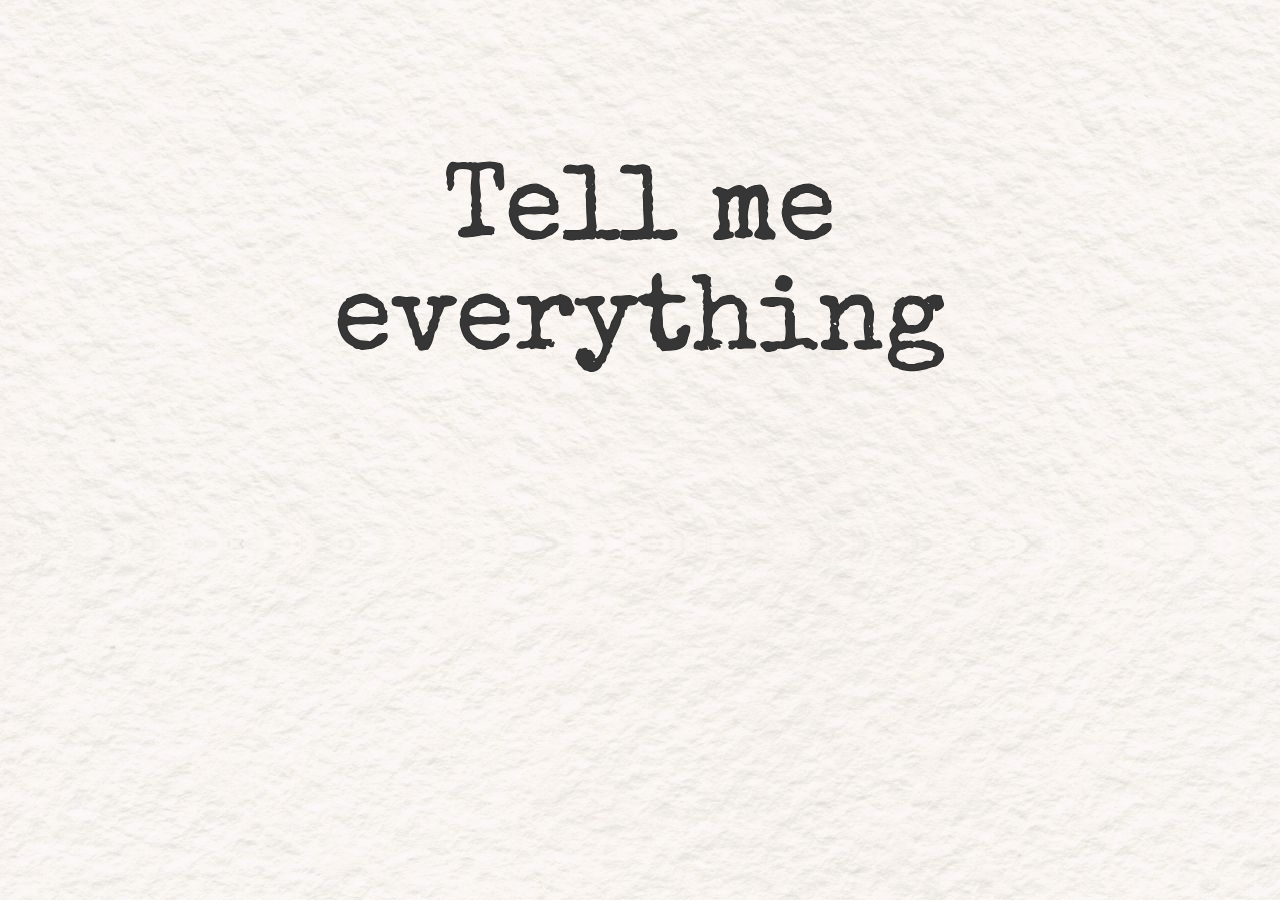
<file: index.html>
<!doctype html>
<html lang="en">
<head>
  <meta charset="utf-8" />
  <meta name="viewport" content="width=device-width, initial-scale=1" />
  <title>Tell Me Everything</title>
  <meta name="description" content="Tell Me Everything — a podcast interviewing 100 people in Silicon Valley. One polaroid per episode." />
  <link rel="preconnect" href="https://fonts.googleapis.com" />
  <link rel="preconnect" href="https://fonts.gstatic.com" crossorigin />
  <link href="https://fonts.googleapis.com/css2?family=Space+Mono&family=Special+Elite&display=swap" rel="stylesheet" />
  <link rel="stylesheet" href="styles.css" />
</head>
<body class="stage-intro">
  <header id="title">
    <h1 aria-label="Tell Me Everything"><svg id="title-svg" role="presentation" aria-hidden="true"></svg></h1>
    <div class="below">
      <p id="tagline" aria-label="100 people in Silicon Valley. The stories behind the titles."></p>
      <button id="join" type="button">Be a guest / nominate someone</button>
    </div>
  </header>

  <section id="wall" aria-label="Episodes">
    <div id="track"></div>
  </section>

  <div id="camera-wrap">
    <div class="slot-mask" aria-hidden="true">
      <div id="print"></div>
    </div>

    <button id="camera" type="button" aria-label="Take a photo">
      <svg viewBox="0 0 320 270" aria-hidden="true">
        <defs>
          <linearGradient id="c-body" x1="0" y1="0" x2="0" y2="1">
            <stop offset="0" stop-color="#cfe9f7" />
            <stop offset=".5" stop-color="#a9d5ee" />
            <stop offset="1" stop-color="#8cc1e0" />
          </linearGradient>
          <linearGradient id="c-side" x1="0" y1="0" x2="1" y2="0">
            <stop offset="0" stop-color="#fff" stop-opacity=".35" />
            <stop offset=".12" stop-color="#fff" stop-opacity="0" />
            <stop offset=".86" stop-color="#1b4a74" stop-opacity="0" />
            <stop offset="1" stop-color="#1b4a74" stop-opacity=".22" />
          </linearGradient>
          <linearGradient id="c-ring" x1="0" y1="0" x2="1" y2="1">
            <stop offset="0" stop-color="#f4fafd" />
            <stop offset=".5" stop-color="#c9e3f2" />
            <stop offset="1" stop-color="#93bfdb" />
          </linearGradient>
          <linearGradient id="c-bezel" x1="0" y1="0" x2="1" y2="1">
            <stop offset="0" stop-color="#bfe0f2" />
            <stop offset="1" stop-color="#7fb2d4" />
          </linearGradient>
          <radialGradient id="c-glass" cx=".38" cy=".32" r=".75">
            <stop offset="0" stop-color="#4a6c8c" />
            <stop offset=".45" stop-color="#16263a" />
            <stop offset="1" stop-color="#03070c" />
          </radialGradient>
          <radialGradient id="c-iris" cx=".5" cy=".5" r=".5">
            <stop offset="0" stop-color="#2a3f5c" />
            <stop offset=".6" stop-color="#0a121c" />
            <stop offset="1" stop-color="#05080d" />
          </radialGradient>
          <pattern id="c-flashlines" width="5" height="44" patternUnits="userSpaceOnUse">
            <rect width="5" height="44" fill="#eef7fc" />
            <rect width="1.4" height="44" fill="#cfe2ee" />
          </pattern>
        </defs>

        <!-- top ridge + print slot -->
        <rect x="66" y="10" width="188" height="18" rx="7" fill="#93c4e1" />
        <rect x="76" y="15" width="168" height="5" rx="2.5" fill="#1a2b3d" />

        <!-- body -->
        <rect x="8" y="22" width="304" height="240" rx="42" fill="url(#c-body)" />
        <rect x="8" y="22" width="304" height="240" rx="42" fill="url(#c-side)" />
        <path d="M52 27 H268" stroke="#fff" stroke-opacity=".7" stroke-width="2.5" stroke-linecap="round" />
        <path d="M40 256 H280" stroke="#4f86b0" stroke-opacity=".35" stroke-width="3" stroke-linecap="round" />

        <!-- flash -->
        <rect x="30" y="44" width="80" height="46" rx="10" fill="#8dbedc" />
        <rect x="34" y="48" width="72" height="38" rx="7" fill="url(#c-flashlines)" />
        <rect id="flash-glow" x="34" y="48" width="72" height="38" rx="7" fill="#ffffff" opacity="0" />

        <!-- viewfinder -->
        <rect x="234" y="44" width="52" height="38" rx="10" fill="#8dbedc" />
        <rect x="239" y="49" width="42" height="28" rx="7" fill="#101a26" />
        <path d="M244 55 l10 0" stroke="#fff" stroke-opacity=".35" stroke-width="2.5" stroke-linecap="round" />

        <!-- lens barrel -->
        <circle cx="160" cy="152" r="88" fill="#000" opacity=".08" transform="translate(0 4)" />
        <circle cx="160" cy="152" r="86" fill="url(#c-bezel)" />
        <circle cx="160" cy="152" r="78" fill="url(#c-ring)" />
        <circle cx="160" cy="152" r="66" fill="#dcedf7" stroke="#a6cbe2" stroke-width="1.5" />
        <g stroke="#9cc3dc" stroke-width="1.2" stroke-linecap="round">
          <path d="M160 90 v5 M160 209 v5 M98 152 h5 M217 152 h5 M116 108 l3.5 3.5 M200.5 192.5 l3.5 3.5 M204 108 l-3.5 3.5 M119.5 192.5 l-3.5 3.5" />
        </g>
        <circle cx="160" cy="152" r="52" fill="#0d1520" />
        <circle cx="160" cy="152" r="46" fill="url(#c-glass)" />
        <circle cx="160" cy="152" r="24" fill="url(#c-iris)" />
        <circle cx="160" cy="152" r="24" fill="none" stroke="#5b7ea3" stroke-opacity=".35" stroke-width="1" />
        <ellipse cx="143" cy="133" rx="16" ry="9" fill="#fff" opacity=".28" transform="rotate(-35 143 133)" />
        <circle cx="178" cy="170" r="3.5" fill="#fff" opacity=".22" />

        <!-- strap lug -->
        <rect x="306" y="62" width="9" height="28" rx="3.5" fill="#7fb2d4" />

        <!-- shutter button -->
        <g id="shutter-btn">
          <circle cx="276" cy="146" r="17" fill="#7fb2d4" />
          <circle class="cap" cx="276" cy="144.5" r="13.5" fill="#f5fafd" />
          <circle class="cap" cx="276" cy="144.5" r="9" fill="#e4f0f8" />
        </g>
      </svg>
    </button>

    <div id="hint" aria-hidden="true">
      <span class="ring r1"></span>
      <span class="ring r2"></span>
      <svg class="hand" viewBox="0 0 48 48">
        <path d="M18 7.5c0-2 1.6-3.5 3.5-3.5S25 5.5 25 7.5V20l7.4 1.2c2.6.4 4.4 2.8 4.1 5.4l-1.2 9.5c-.4 3.2-3.1 5.6-6.3 5.6h-8.8c-1.9 0-3.7-.9-4.9-2.4L9 30.3c-1.1-1.4-.8-3.4.7-4.4 1.2-.8 2.8-.7 3.8.3l4.5 4.3V7.5z"
          fill="#fdfefe" stroke="#1f2f56" stroke-width="2" stroke-linejoin="round" />
      </svg>
    </div>
  </div>

  <div id="flash" aria-hidden="true"></div>

  <dialog id="signup" aria-labelledby="signup-title">
    <form id="signup-form" method="dialog" novalidate>
      <button class="close" type="button" aria-label="Close">&times;</button>
      <h2 id="signup-title">Tell us everything</h2>
      <div class="tabs" role="radiogroup" aria-label="What would you like to do?">
        <label><input type="radio" name="kind" value="guest" checked /> <span>Be a guest</span></label>
        <label><input type="radio" name="kind" value="nominate" /> <span>Nominate someone</span></label>
      </div>

      <div class="row">
        <label for="f-name">Your name</label>
        <input id="f-name" name="name" required autocomplete="name" />
      </div>
      <div class="row">
        <label for="f-email">Your email</label>
        <input id="f-email" name="email" type="email" required autocomplete="email" />
      </div>

      <div class="only-guest">
        <div class="row">
          <label for="f-role">What you do</label>
          <input id="f-role" name="role" placeholder="founder at a seed-stage startup, designer, student…" />
        </div>
        <div class="row">
          <label for="f-story">A story you have never told on a podcast</label>
          <textarea id="f-story" name="story" rows="3"></textarea>
        </div>
      </div>

      <div class="only-nominate">
        <div class="row">
          <label for="f-their-name">Their name</label>
          <input id="f-their-name" name="theirName" />
        </div>
        <div class="row">
          <label for="f-their-contact">How to reach them</label>
          <input id="f-their-contact" name="theirContact" placeholder="email, LinkedIn or X" />
        </div>
        <div class="row">
          <label for="f-why">Why them?</label>
          <textarea id="f-why" name="why" rows="3"></textarea>
        </div>
      </div>

      <p class="error" id="signup-error" role="alert" hidden></p>
      <button class="send" type="submit">Send</button>
    </form>
    <div class="sent" id="signup-sent" hidden>
      <h2>Got it, thank you.</h2>
      <p>We read every one. If it is a fit, we will reach out by email.</p>
      <button class="send" type="button" data-close>Back to the wall</button>
    </div>
  </dialog>

  <script type="module" src="main.js"></script>
</body>
</html>
</file>
<file: styles.css>
/* ------------------------------------------------------------------
   Tell Me Everything
   Swap the title font in one place: --type (and the <link> in index.html)
------------------------------------------------------------------- */
:root {
  --type: "Special Elite", "Courier New", Courier, monospace;
  --mono: "Space Mono", ui-monospace, "SFMono-Regular", Menlo, monospace;
  --ink: #2e2e2e;
  --wall: #f6f3ee;
  --frame-blue: #2d86c9;
  --frame-pale: #a9d1e2;

  --card-w: clamp(130px, min(16vw, 28vh), 220px);
  --card-h: calc(var(--card-w) * 107 / 88); /* polaroid 600 proportions */
  --cam-w: calc(var(--card-w) * 1.95);

  --ease-out: cubic-bezier(.16, 1, .3, 1);
  --ease-soft: cubic-bezier(.4, .1, .2, 1);
}

* { box-sizing: border-box; }

html, body {
  margin: 0;
  height: 100%;
  overflow: hidden;
}

body {
  font-family: var(--type);
  color: var(--ink);
  background-color: var(--wall);
  /* the cold-press paper wall from the Figma file, mirrored into a seamless tile */
  background-image:
    radial-gradient(140% 110% at 50% 45%, rgba(0, 0, 0, 0) 60%, rgba(60, 50, 40, .08) 100%),
    url("img/wall.jpg");
  background-size: 100% 100%, 2880px 1088px;
  -webkit-font-smoothing: antialiased;
}

/* ------------------------------------------------------------------ title */
#title {
  position: fixed;
  left: 50%;
  top: 30%;
  width: min(80vw, 640px, 72vh);
  margin: 0;
  transform: translate(-50%, -50%);
  transition: top 1.4s var(--ease-soft), width 1.4s var(--ease-soft);
  z-index: 5;
  pointer-events: none;
}
#title h1 { margin: 0; }
#title .below {
  position: absolute;
  left: 50%;
  top: calc(100% + 6px);
  width: max-content;
  max-width: 90vw;
  transform: translateX(-50%);
  display: flex;
  flex-direction: column;
  align-items: center;
  gap: 18px;
}
#tagline {
  margin: 0;
  min-height: 1.6em;
  font-family: var(--mono);
  font-size: clamp(11px, 1.05vw, 14px);
  letter-spacing: .14em;
  text-transform: uppercase;
  text-align: center;
  text-wrap: balance;
  color: var(--ink);
}
#tagline .caret {
  display: inline-block;
  width: .55em;
  height: 1.05em;
  margin-left: .1em;
  vertical-align: -.15em;
  background: var(--ink);
  animation: blink 1s steps(1) infinite;
}
@keyframes blink { 50% { opacity: 0; } }
#join {
  font-family: var(--type);
  font-size: clamp(14px, 1.15vw, 16px);
  color: #fff;
  background: var(--frame-blue);
  border: 0;
  border-radius: 2px;
  padding: .7em 1.2em .6em;
  cursor: pointer;
  pointer-events: auto;
  box-shadow: 0 1px 1px rgba(30, 40, 55, .18), 0 8px 16px -8px rgba(30, 40, 55, .35);
  transform: rotate(-1.2deg);
  opacity: 0;
  visibility: hidden;
  transition: transform .5s var(--ease-out), box-shadow .5s var(--ease-out), opacity .8s ease, visibility 0s .8s;
}
.stage-wall #join { opacity: 1; visibility: visible; transition-delay: 0s, 0s, 1.6s, 1.6s; }
#join:hover { transform: rotate(0deg) translateY(-2px); box-shadow: 0 1px 1px rgba(30, 40, 55, .18), 0 14px 22px -10px rgba(30, 40, 55, .4); }
#join:focus-visible { outline: 2px dashed var(--ink); outline-offset: 4px; }

#title-svg { display: block; width: 100%; height: auto; overflow: visible; }
#title-svg text {
  font-family: var(--type);
  font-weight: 400;
  font-size: 100px;
}
#title-svg .measure { fill: transparent; }
#title-svg .letter {
  fill: var(--ink);
  fill-opacity: 0;
  stroke: var(--ink);
  stroke-width: 1.1;
  stroke-linecap: round;
  stroke-linejoin: round;
  stroke-dasharray: 900;
  stroke-dashoffset: 900;
  animation-name: draw, ink;
  animation-duration: 1.15s, .7s;
  animation-timing-function: cubic-bezier(.55, .08, .3, 1), ease-out;
  animation-delay: var(--d), calc(var(--d) + .42s);
  animation-fill-mode: forwards;
}
@keyframes draw { to { stroke-dashoffset: 0; } }
@keyframes ink  { to { fill-opacity: .96; } }

.stage-shot #title,
.stage-wall #title {
  top: 12%;
  width: min(50vw, 360px);
}

/* ------------------------------------------------------------------ camera */
#camera-wrap {
  position: fixed;
  left: 50%;
  bottom: max(4vh, 24px);
  width: var(--cam-w);
  aspect-ratio: 320 / 270;
  transform: translate(-50%, 115%);
  opacity: 0;
  transition: transform 1.5s var(--ease-out), opacity 1s ease;
  z-index: 6;
}
.stage-ready #camera-wrap,
.stage-shot #camera-wrap {
  transform: translate(-50%, 0);
  opacity: 1;
}
.stage-wall #camera-wrap {
  transform: translate(-50%, 52%) scale(.78);
  transform-origin: 50% 100%;
  opacity: 1;
  transition: transform 1.6s var(--ease-soft);
}
.stage-wall #camera-wrap:hover { transform: translate(-50%, 44%) scale(.78); transition-duration: .6s; }

#camera {
  all: unset;
  position: relative;
  display: block;
  width: 100%;
  height: 100%;
  cursor: pointer;
  z-index: 2;
  transition: transform .5s var(--ease-out);
  -webkit-tap-highlight-color: transparent;
}
#camera svg {
  width: 100%;
  height: 100%;
  display: block;
  overflow: visible;
  filter: drop-shadow(0 2px 2px rgba(30, 40, 60, .18)) drop-shadow(0 22px 26px rgba(30, 40, 60, .22));
}
.stage-ready #camera:hover { transform: translateY(-6px) rotate(-.6deg); }
#camera:focus-visible { outline: 2px dashed var(--ink); outline-offset: 10px; border-radius: 24px; }
#camera.press { transform: translateY(2px) scale(.985); transition-duration: .09s; }
#camera .cap { transition: transform .09s ease; transform-origin: 276px 145px; }
#camera.press .cap { transform: scale(.88) translateY(1px); }

/* the print rises out of the top slot */
.slot-mask {
  position: absolute;
  left: 50%;
  bottom: calc(100% * 252 / 270); /* slot line, from the svg */
  width: calc(var(--card-w) + 40px);
  height: calc(var(--card-h) + 40px);
  transform: translateX(-50%);
  overflow: hidden;
  pointer-events: none;
  z-index: 1;
}
#print {
  position: absolute;
  left: 20px;
  bottom: 0;
  width: var(--card-w);
  height: var(--card-h);
  transform: translateY(102%);
}
#print.ejecting {
  transform: translateY(0);
  transition: transform 1.55s cubic-bezier(.45, .05, .55, .95);
}
#print .card { box-shadow: 0 1px 0 rgba(0, 0, 0, .08); }
#print .tape { opacity: 0; }
.flyer .tape { animation: tape-on .5s ease 1.2s both; }
@keyframes tape-on { from { opacity: 0; transform: translateX(-50%) rotate(var(--tape)) translateY(-6px); } }

/* ------------------------------------------------------------------ hint */
#hint {
  position: absolute;
  left: calc(100% * 276 / 320);
  top: calc(100% * 145 / 270);
  width: 0;
  height: 0;
  z-index: 3;
  opacity: 0;
  pointer-events: none;
  transition: opacity .8s ease;
}
.stage-ready.show-hint #hint { opacity: 1; }
#hint .ring {
  position: absolute;
  left: 0; top: 0;
  width: calc(var(--cam-w) * .12);
  aspect-ratio: 1;
  border: 2px solid rgba(255, 255, 255, .95);
  border-radius: 50%;
  transform: translate(-50%, -50%) scale(.6);
  opacity: 0;
  animation: pulse 2.2s var(--ease-out) infinite;
  box-shadow: 0 0 0 1px rgba(31, 47, 86, .12);
}
#hint .r2 { animation-delay: 1.1s; }
@keyframes pulse {
  0%   { transform: translate(-50%, -50%) scale(.7); opacity: 0; }
  15%  { opacity: .95; }
  100% { transform: translate(-50%, -50%) scale(2.1); opacity: 0; }
}
#hint .hand {
  position: absolute;
  left: 4px;
  top: 6px;
  width: max(34px, calc(var(--cam-w) * .19));
  transform-origin: 30% 10%;
  filter: drop-shadow(0 4px 6px rgba(20, 30, 50, .25));
  animation: tap 2.2s var(--ease-soft) infinite;
}
@keyframes tap {
  0%, 100% { transform: translate(14px, 16px) rotate(-28deg); }
  42%      { transform: translate(14px, 16px) rotate(-28deg); }
  55%      { transform: translate(4px, 4px) rotate(-28deg) scale(.94); }
  68%      { transform: translate(14px, 16px) rotate(-28deg); }
}

/* ------------------------------------------------------------------ flash */
#flash {
  position: fixed;
  inset: 0;
  background: radial-gradient(circle at 50% 70%, #fff 0%, #f6fbff 60%, #e9f3fb 100%);
  opacity: 0;
  pointer-events: none;
  z-index: 20;
}

/* ------------------------------------------------------------------ wall / carousel */
#wall {
  position: fixed;
  left: 0;
  right: 0;
  top: 58%;
  height: calc(var(--card-h) + 140px);
  transform: translateY(-50%);
  overflow: hidden;
  pointer-events: none;
  z-index: 4;
}
.stage-wall #wall { pointer-events: auto; cursor: grab; touch-action: none; }
#wall.dragging { cursor: grabbing; }
#wall.dragging .slot { pointer-events: none; }
#track {
  position: absolute;
  left: 0;
  top: 0;
  height: 100%;
  display: flex;
  align-items: center;
  gap: calc(var(--card-w) * .2);
  padding-left: calc(var(--card-w) * .16);
  will-change: transform;
}

.slot {
  position: relative;
  flex: 0 0 auto;
  width: var(--card-w);
  height: var(--card-h);
  transform: translateY(var(--y, 0));
}
.slot .card {
  transform: rotate(var(--tilt, 0deg));
  transition: transform .9s var(--ease-out), box-shadow .9s var(--ease-out), opacity .7s ease;
}
/* before a card is pressed onto the wall */
.slot.pending .card {
  opacity: 0;
  transform: translateY(-18px) rotate(calc(var(--tilt) * 1.6)) scale(1.1);
  box-shadow: 0 30px 40px -12px rgba(30, 40, 60, .3);
}
.slot.hidden .card { visibility: hidden; transition: none; }
.slot:hover { z-index: 3; }
.slot:hover .card {
  transform: translateY(-10px) rotate(0deg) scale(1.06);
  box-shadow:
    0 1px 1px rgba(20, 30, 50, .1),
    0 26px 36px -14px rgba(20, 30, 50, .38);
  transition-duration: .7s;
}

/* ------------------------------------------------------------------ polaroid */
.card {
  position: relative;
  width: var(--card-w);
  height: var(--card-h);
  padding: calc(var(--card-w) * 5 / 88) calc(var(--card-w) * 5 / 88) 0;
  background: var(--frame, var(--frame-pale));
  border-radius: 1.5px;
  box-shadow:
    0 1px 1px rgba(30, 40, 55, .16),
    0 10px 18px -8px rgba(30, 40, 55, .28);
  cursor: inherit;
}
.card::before { /* the frame's printed grain and lighter chin */
  content: "";
  position: absolute;
  inset: 0;
  border-radius: inherit;
  background:
    linear-gradient(180deg, rgba(255, 255, 255, 0) 78%, rgba(255, 255, 255, .14) 80%, rgba(255, 255, 255, .1) 100%),
    url("data:image/svg+xml;utf8,<svg xmlns='http://www.w3.org/2000/svg' width='120' height='120'><filter id='g'><feTurbulence type='fractalNoise' baseFrequency='1.1' numOctaves='2' stitchTiles='stitch'/><feColorMatrix type='saturate' values='0'/></filter><rect width='100%' height='100%' filter='url(%23g)' opacity='.5'/></svg>");
  mix-blend-mode: soft-light;
  pointer-events: none;
}
.card::after { /* paper sheen + edge */
  content: "";
  position: absolute;
  inset: 0;
  border-radius: inherit;
  box-shadow: inset 0 0 0 1px rgba(255, 255, 255, .35), inset 0 -1px 0 rgba(20, 40, 70, .08);
  pointer-events: none;
}
.photo {
  position: relative;
  width: 100%;
  aspect-ratio: 1;
  overflow: hidden;
  background: #dbe9f3;
  box-shadow: inset 0 0 0 1px rgba(10, 30, 60, .12);
}
.photo svg, .photo img { display: block; width: 100%; height: 100%; object-fit: cover; }
.photo::before { /* film grain */
  content: "";
  position: absolute;
  inset: 0;
  z-index: 2;
  background-image: url("data:image/svg+xml;utf8,<svg xmlns='http://www.w3.org/2000/svg' width='160' height='160'><filter id='g'><feTurbulence type='fractalNoise' baseFrequency='0.9' numOctaves='2' stitchTiles='stitch'/><feColorMatrix type='saturate' values='0'/></filter><rect width='100%' height='100%' filter='url(%23g)' opacity='.55'/></svg>");
  mix-blend-mode: overlay;
  opacity: .5;
  pointer-events: none;
}
.photo::after { /* lens vignette */
  content: "";
  position: absolute;
  inset: 0;
  z-index: 2;
  background: radial-gradient(120% 100% at 50% 45%, transparent 65%, rgba(10, 25, 50, .18) 100%);
  pointer-events: none;
}
.develop {
  position: absolute;
  inset: 0;
  z-index: 3;
  background: linear-gradient(180deg, #2e3b45, #3a4652);
  opacity: 0;
  pointer-events: none;
}
.undeveloped .develop { opacity: 1; }
.developing .develop { opacity: 0; transition: opacity 3.6s cubic-bezier(.5, 0, .3, 1); }

.caption {
  position: absolute;
  left: 0; right: 0;
  bottom: 0;
  height: calc(var(--card-h) - var(--card-w) * 4 / 54 - (var(--card-w) * 46 / 54) * 62 / 46);
  display: flex;
  align-items: center;
  justify-content: center;
  font-family: var(--type);
  font-weight: 500;
  font-size: calc(var(--card-w) * .12);
  color: rgba(31, 47, 86, .78);
  letter-spacing: .02em;
}

.poem {
  position: absolute;
  inset: 0;
  display: flex;
  flex-direction: column;
  justify-content: center;
  padding: 0 12%;
  background:
    repeating-linear-gradient(180deg, transparent 0 calc(var(--card-w) * .13 - 1px), rgba(45, 134, 201, .16) calc(var(--card-w) * .13 - 1px) calc(var(--card-w) * .13)),
    linear-gradient(170deg, #fbfaf7, #efece6);
  font-family: var(--type);
  font-size: calc(var(--card-w) * .075);
  line-height: calc(var(--card-w) * .13);
  color: var(--ink);
}
.poem.long { font-size: calc(var(--card-w) * .058); line-height: calc(var(--card-w) * .11); padding: 0 9%; }
.poem span { display: block; }
.poem span:nth-child(2) { padding-left: 10%; }
.poem span:nth-child(3) { padding-left: 4%; }

.tape {
  position: absolute;
  left: 50%;
  top: calc(var(--card-w) * -.07);
  width: 40%;
  height: calc(var(--card-w) * .13);
  transform: translateX(-50%) rotate(var(--tape, -3deg));
  background:
    repeating-linear-gradient(90deg, rgba(255, 255, 255, .0) 0 6px, rgba(255, 255, 255, .12) 6px 7px),
    rgba(232, 242, 250, .62);
  box-shadow: 0 1px 2px rgba(20, 30, 50, .12);
  clip-path: polygon(2% 0, 98% 4%, 100% 30%, 97% 55%, 100% 82%, 97% 100%, 3% 96%, 0 70%, 3% 45%, 0 18%);
  backdrop-filter: blur(.5px);
  z-index: 4;
}

/* ------------------------------------------------------------------ small screens */
@media (max-width: 600px) {
  :root { --card-w: clamp(130px, 44vw, 190px); --cam-w: min(calc(var(--card-w) * 1.95), 82vw); }
  .stage-shot #title, .stage-wall #title { width: 60vw; top: 10%; }
}

/* ------------------------------------------------------------------ sign-up form */
#signup {
  width: min(92vw, 460px);
  max-height: 88vh;
  overflow: auto;
  padding: 34px 30px 28px;
  border: 0;
  border-radius: 2px;
  background: #fbfaf7;
  color: var(--ink);
  box-shadow: 0 2px 2px rgba(30, 40, 55, .12), 0 30px 60px -20px rgba(30, 40, 55, .45);
  font-family: var(--type);
}
#signup[open] { animation: note-in .5s var(--ease-out); }
@keyframes note-in { from { opacity: 0; transform: translateY(24px) rotate(-1.5deg); } }
#signup::backdrop { background: rgba(40, 38, 34, .35); backdrop-filter: blur(3px); }
#signup h2 { margin: 0 0 18px; font-weight: 400; font-size: 26px; }
#signup .close {
  position: absolute; top: 10px; right: 12px;
  border: 0; background: none; font-size: 26px; line-height: 1; color: var(--ink); cursor: pointer; padding: 6px;
}
#signup .tabs { display: flex; gap: 8px; margin-bottom: 20px; flex-wrap: wrap; }
#signup .tabs label { position: relative; cursor: pointer; }
#signup .tabs input { position: absolute; opacity: 0; }
#signup .tabs span {
  display: inline-block; padding: .45em .9em .4em; border: 1.5px solid var(--frame-blue); border-radius: 2px;
  color: var(--frame-blue); font-size: 15px; transition: background .25s, color .25s;
}
#signup .tabs input:checked + span { background: var(--frame-blue); color: #fff; }
#signup .tabs input:focus-visible + span { outline: 2px dashed var(--ink); outline-offset: 3px; }
#signup .row { display: flex; flex-direction: column; gap: 4px; margin-bottom: 14px; }
#signup label { font-family: var(--mono); font-size: 11px; letter-spacing: .12em; text-transform: uppercase; }
#signup input:not([type=radio]), #signup textarea {
  font: 17px/1.4 var(--type);
  color: var(--ink);
  background: transparent;
  border: 0;
  border-bottom: 1.5px solid rgba(46, 46, 46, .35);
  padding: 6px 0;
  border-radius: 0;
  resize: vertical;
}
#signup input::placeholder, #signup textarea::placeholder { color: rgba(46, 46, 46, .4); }
#signup input:focus, #signup textarea:focus { outline: none; border-bottom-color: var(--frame-blue); }
#signup .only-nominate { display: none; }
#signup form.nominate .only-nominate { display: block; }
#signup form.nominate .only-guest { display: none; }
#signup .error { color: #b3261e; font-family: var(--mono); font-size: 12px; margin: 4px 0 12px; }
#signup .send {
  font: 17px var(--type); color: #fff; background: var(--frame-blue); border: 0; border-radius: 2px;
  padding: .65em 1.4em .55em; cursor: pointer; margin-top: 6px;
}
#signup .send:disabled { opacity: .6; cursor: progress; }
#signup .sent p { line-height: 1.5; margin: 0 0 20px; }

@media (prefers-reduced-motion: reduce) {
  #signup[open] { animation: none; }
  #title-svg .letter { animation-duration: .01s, .01s; animation-delay: 0s, 0s; }
  #hint .ring, #hint .hand { animation: none; }
}
</file>
